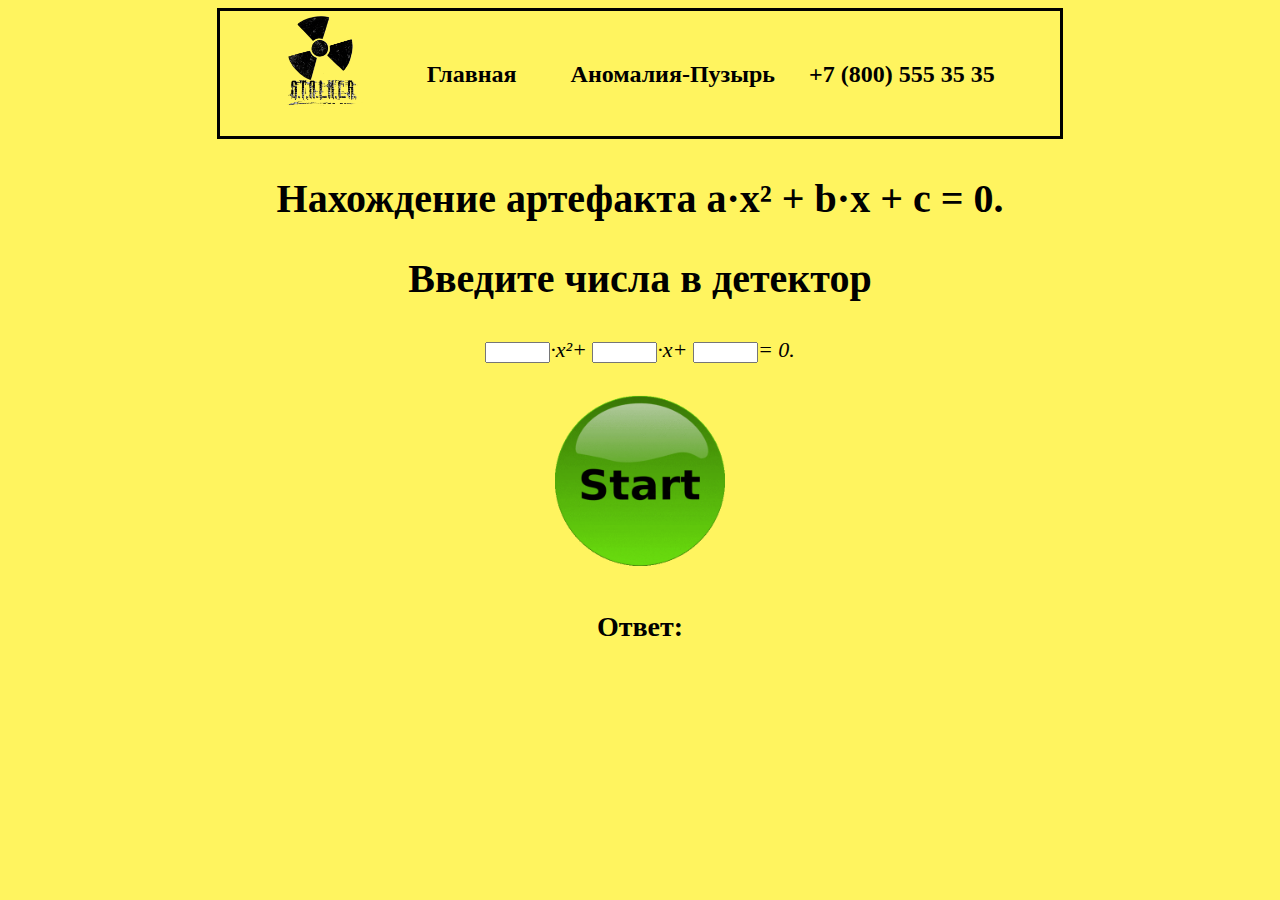
<file: detector.html>
<html>
<head> <title>Решение квадратного уравнения.</title>
    <link rel="stylesheet" type="text/css" href="css/styleCalculator.css">
</head>
<body>
	<header class="header">
		<div class="header_logo">
			<a href="file:///D:/%D0%BA%D0%BE%D0%B4/index.html"> <img src="img\stalker.png" height = 120px; > </a>
		 </div>
		 <nav class="headerMenu we">
			 <ul> 
				 
				<li><a href="file:///D:/%D0%BA%D0%BE%D0%B4/index.html" style ="color: black"> <b>Главная</b></a></li>
				
				<li><a href="anomaly bubble.html" style="color: rgb(0, 0, 0);"><b>Аномалия-Пузырь</b></a></li>
			
			 </ul>
		 </nav>
		</nav>
		<div class="header_phone we" >
			<a href="tel:+78005553535"><b>+7 (800) 555 35 35</b></a>
		</div>
		
		   </header>
    <script language="javascript">
		<!--
		function square_equation() {
		  let a = document.square.square_a.value;
		  let b = document.square.square_b.value;
		  let c = document.square.square_c.value;
		  let sol = document.getElementById("square_sol");
		
		  var d = b*b - 4*a*c;
		  if ( d < 0 ) {
			string = "<br>x<sub>1</sub> = (";  //пара комплексно-сопряженных корней//
			string += - b/(2*a);
			string += ", ";
			string += Math.sqrt(-d)/(2*a);
			string += "), x<sub>2</sub> = (";
			string += - b/(2*a);
			string += ", ";
			string += - Math.sqrt(-d)/(2*a);
			string += ").";
		  } else {
			  if ( d == 0 ) {
				string = "<br>x<sub>1</sub> = x<sub>2</sub> = "; //два одинаковых вещественных корня//
				string += -b/(2*a);
				string += ".";
			  } else {
				string = "<br>x<sub>1</sub> = "; //два различных вещественных корня//
				string += -b/(2*a) - Math.sqrt(d)/(2*a);
				string += ", x<sub>2</sub> = ";
				string += -b/(2*a) + Math.sqrt(d)/(2*a);
				string += ".";
			  }
		  }
		  sol.innerHTML = string;
		}
		-->
		</script>
    <div align ="center">
		<p class = " tit"><b>Нахождение артефакта a&middot;x&sup2; + b&middot;x + c = 0.</b></p>
		<p class = " tit"><b>Введите числа в детектор</b></p>
    <form name="square" action="javascript:square_equation()">
     <p class = "a"><input name="square_a" type="text" value=" " size="5">&middot;x&sup2+
                    <input name="square_b" type="text" value=" " size="5">&middot;x+
					<input name="square_c" type="text" value=" " size="5">= 0.
	</p>
     <input type="image" src="img/wwww.gif"
alt="Кнопка с ссылкой на сервер"
width="200"
height="200"
onmousedown="src='img/wwww.gif'"
onmouseover="src='img/wwww.gif'"
onmouseout="src='img/wwww.gif'"
onmouseup="src='img/wwww.gif'"
onclick="LoadServ()">
</form>
<p class = "ot">Ответ: <span id="square_sol"> </span></p>
    </div>

</body>
</html>
<!--<input type="submit" value="посчитать">-->
</file>
<file: css/styleCalculator.css>
.center {
    display: flex;
    flex-flow: row wrap;
    justify-content: center;
}
body {
    background-color: rgba(255, 238, 1, 0.63);
    line-height: 1.0;
}

p.tit {
    font-style: normal;
    font-size: 40px;
}
p.ot {
    font-style: normal;
    font-size: 28px;
    font-weight: bold;
}
p.a {
    font-style: oblique;
    font-size: 22px;
 
    


}
.header {
    width: 840px;
    margin: auto;
    border: 3px solid rgb(0, 0, 0);
    display: flex;
    flex-wrap: wrap; /*перенос строки */
    justify-content: flex-start; /*прижимает содержимое по умолчанию */
    align-items: center; /*выравнивает элементы по центру на вертикальной */
}
.header .headerMenu ul, a {
    text-decoration: none; /*убрал подчеркивание*/
}
.we a {
    font-size: 24px;
    border: 2px solid transparent;
    padding: 5px 15px 5px 15px;
    color: #000000;
    transition: all .3s;
}
.header a:hover {
    border-color: rgb(223, 100, 0);
}
.header_logo {
    
    padding-left: 55px;
    padding-top: 5px;
}
.header .headerMenu ul {
    display: flex;
    list-style: none;
 }

.header .headerMenu ul li+li {
    margin-left: 20px;
}

.header_phone {
    padding-right: 40px;
}
</file>
